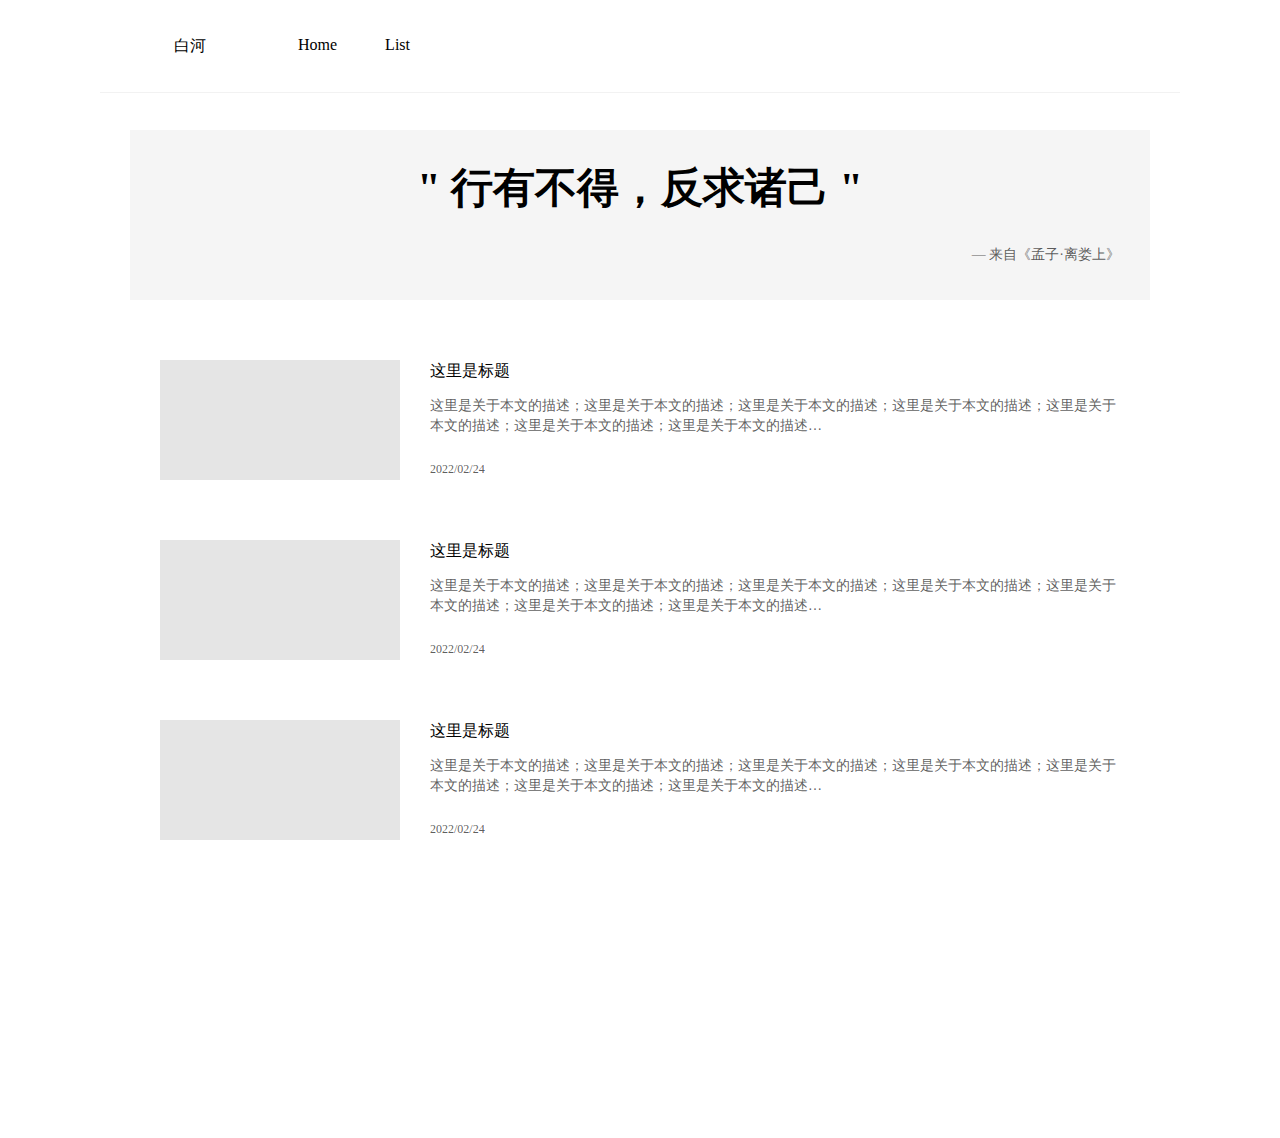
<file: index.html>
<!DOCTYPE html>
<html lang="en">
  <head>
    <meta charset="UTF-8" />
    <meta name="viewport" content="width=device-width, initial-scale=1.0" />
    <meta http-equiv="X-UA-Compatible" content="ie=edge" />
    <link rel="stylesheet" type="text/css" href="index.css">
    <script src="https://lf1-cdn-tos.bytegoofy.com/obj/iconpark/icons_15172_1.1c2575e4ecefd7cf50110ac0975abb04.js">
    </script> 
    <title>白河的HTML&css学习笔记</title>
    </style>
  </head>
  <body>
    <div class="nav-div">
      <div class="nav-div-text">
      <div class="nav-me">
        <iconpark-icon class="nav-touxiang" size="32" name="touxiang"></iconpark-icon>
        <a class="nav-a-baihe" href="#baihe">白河</a>
      </div>
      <ul class="nav-ul">
        <li class="nav-li">
          <a class="nav-a" href="#home">
            Home
          </a>
        </li>
        <li class="nav-li">
          <a class="nav-a" href="#lsit">
            List
          </a>
        </li>
      </ul>
    </div>
    </div>
    <div class="text-quote">
      <p id="quote">" 行有不得，反求诸己 "</p>
      <p id="quote-text">—  来自《孟子·离娄上》</p>
    </div>
    <div class="text">
      <div class="text-style">
        <div class="text-img" ></div>
        <div class="text-style-text">
          <h3 class="text-h3">这里是标题</h3>
          <p class="text-text">这里是关于本文的描述；这里是关于本文的描述；这里是关于本文的描述；这里是关于本文的描述；这里是关于本文的描述；这里是关于本文的描述；这里是关于本文的描述…</p>
          <p class="text-time">2022/02/24</p>
        </div>
      </div>
      <div class="text-style">
          <div class="text-img" ></div>
          <div class="text-style-text">
            <h3 class="text-h3">这里是标题</h3>
            <p class="text-text">这里是关于本文的描述；这里是关于本文的描述；这里是关于本文的描述；这里是关于本文的描述；这里是关于本文的描述；这里是关于本文的描述；这里是关于本文的描述…</p>
            <p class="text-time">2022/02/24</p>
          </div>
        </div>
      <div class="text-style">
          <div class="text-img" ></div>
          <div class="text-style-text">
            <h3 class="text-h3">这里是标题</h3>
            <p class="text-text">这里是关于本文的描述；这里是关于本文的描述；这里是关于本文的描述；这里是关于本文的描述；这里是关于本文的描述；这里是关于本文的描述；这里是关于本文的描述…</p>
            <p class="text-time">2022/02/24</p>
          </div>
        </div>
    </div>
  </body>
</html>
</file>
<file: index.css>
/* 导航样式 */
.nav-div {
  width: 1080px;
  height: 92px;
  margin: 0 auto;
  /*background: rgba(0, 0, 0, 0.05);*/
}
.nav-div-text {
  position: absolute;
  top: 0px;
  width: 1080px;
  height: 92px;
  border-bottom: 1px solid rgba(0, 0, 0, 0.05);
}
.nav-touxiang {
  position: absolute;
  top: 30px;
  left: 30px;
}
.nav-a-baihe {
  position: absolute;
  top: 36px;
  left: 74px;
}
.nav-ul {
  margin: 0;
  padding: 0;
  list-style-type: none;
  position: absolute;
  top: 36px;
  left: 174px;
}
.nav-li {
  float: left;
}
.nav-a {
  display: block;
  /*padding: 8px;*/
  /*background-color: rgba(0, 0, 0, 0.05);*/
  padding: 0px 24px;
  /*
  padding-right: 24px;
  padding-left: 24px;
  padding-top: 0px;
  padding-bottom: 0px;
  */
}
a {
  text-decoration: none;
}
/* 链接默认样式 */
a:link {
  color: rgba(0, 0, 0, 1);
}
/* 链接已点击样式 */
a:visited {
  color: rgba(0, 0, 0, 1);
}
/* 链接悬浮样式 */
a:hover {
  color: rgba(0, 0, 0, 0.45);
}
/* 链接点击样式 */
a:active {
  color: rgba(0, 0, 0, 1);
}
.text-quote {
  margin: 30px auto 0px;
  width: 1020px;
  height: 170px;
  background: rgba(0, 0, 0, 0.04);
}
#quote {
  margin: 0px;
  padding-top: 30px;
  text-align: center;
  font-size: 42px;
  font-weight: 700;
  font-family: "songti sc";
}
#quote-text {
  margin: 0px;
  padding-right: 30px;
  padding-top: 30px;
  text-align: right;
  font-size: 14px;
  font-family: "songti sc";
  color: rgba(0, 0, 0, 0.65);
}
.text {
  margin: 30px auto 0px;
  width: 1020px;
  height: 800px;
  background: rgba(116, 74, 74, 0);
}
.text-style {
  width: 1020px;
  height: 180px;
  /* background: rgba(0, 0, 0, 0.1); */
}
.text-img {
  float: left;
  /*position: absolute;*/
  margin: 30px;
  width: 240px;
  height: 120px;
  background: rgba(0, 0, 0, 0.1);
}
.text-style-text {
  float: right;
  margin: 30px 30px 30px 0px;
  width: 690px;
  height: 120px;
}
.text-h3 {
  margin: 0;
  font-size: 16px;
  font-weight: 500;
  line-height: 22px;
}
.text-text {
  font-size: 14px;
  font-weight: 400;
  color: rgba(0, 0, 0, 0.65);
  line-height: 20px;
}
.text-time {
  margin: 24px 0 0 0;
  font-size: 12px;
  font-weight: 400;
  color: rgba(0, 0, 0, 0.65);
  line-height: 18px;
}
</file>
